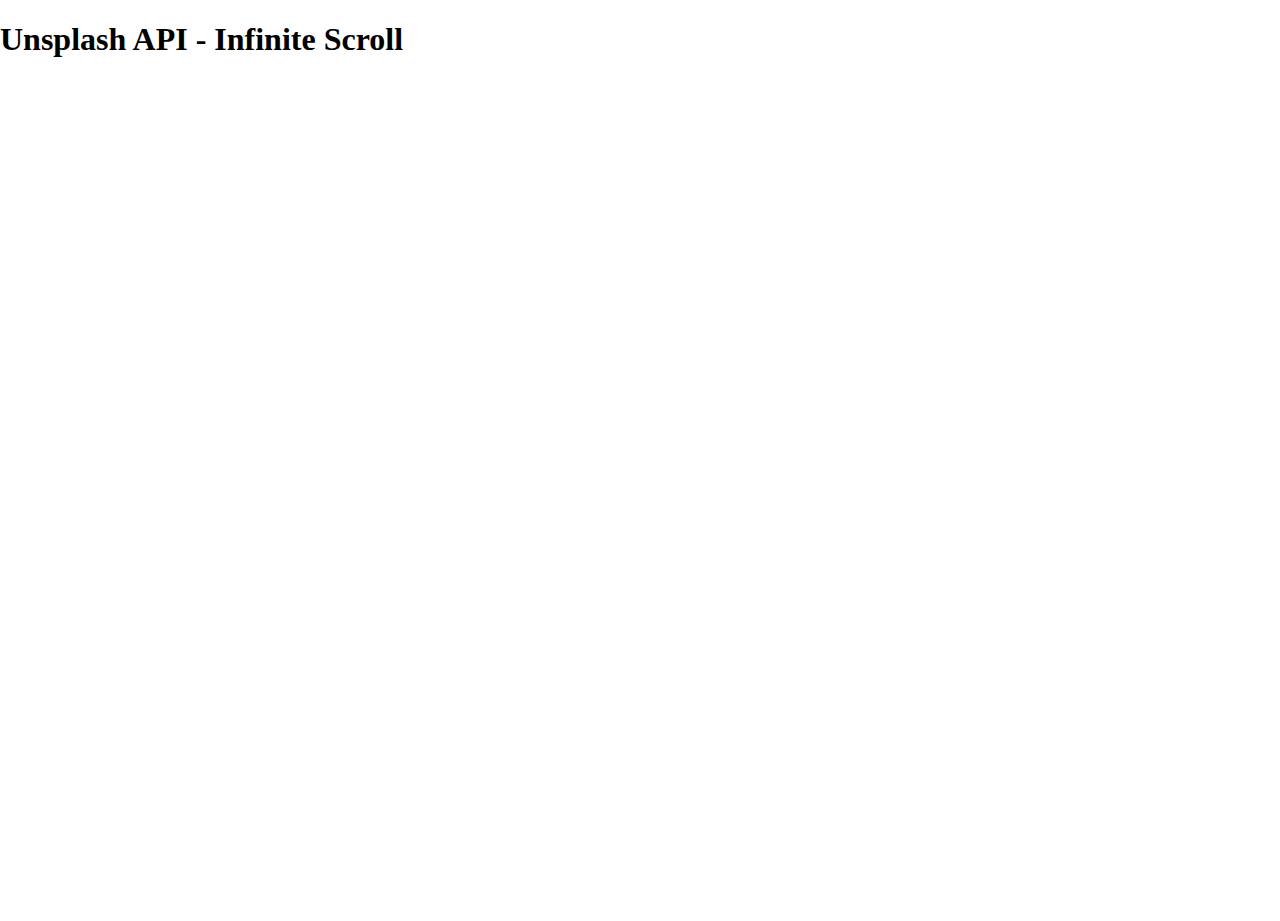
<file: Infinite-Scroll/index.html>
<!DOCTYPE html>
<html lang="en">
<head>
    <meta charset="UTF-8">
    <meta name="viewport" content="width=device-width, initial-scale=1.0">
    <title>Infinite Scroll</title>
    <link rel="icon" type="image/png" href="https://www.google.com/s2/favicons?domain=css-tricks.com">
    <link rel="stylesheet" href="style.css">
</head>
<body>
    <h1>Unsplash API - Infinite Scroll</h1>

    <!-- Script -->
    <script src="script.js"></script>
</body>
</html>
</file>
<file: Infinite-Scroll/style.css>
html {
    /* prevents padding from adding extra width or height to the page - use in every page */
    box-sizing: border-box;
}

body {
    margin: 0;
    /* 100vh represents full height of the screen */
    min-height: 100vh;
}
</file>
